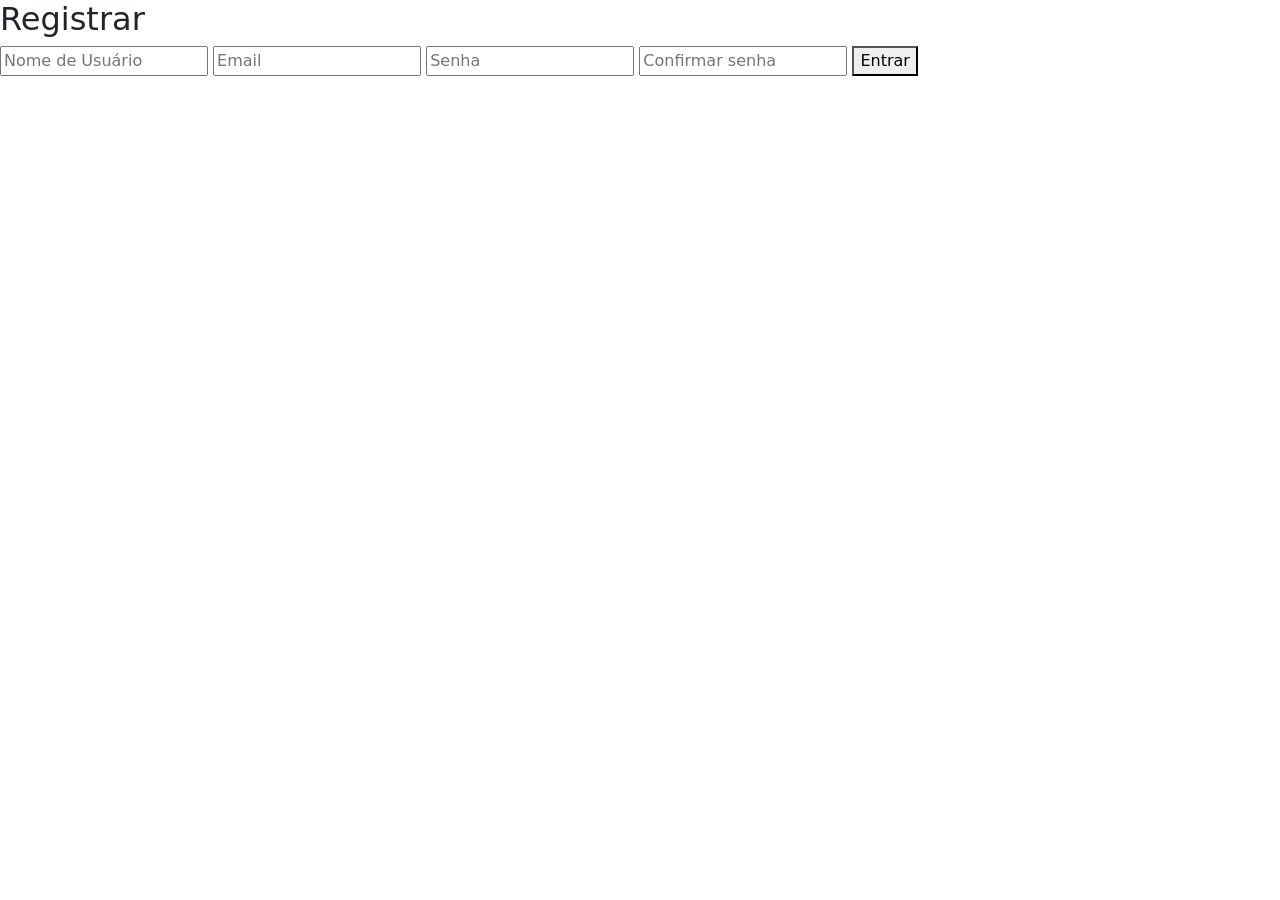
<file: registrar.html>
<!DOCTYPE html>
<html lang="pt">

<head>
    <meta charset="UTF-8">
    <meta name="viewport" content="width=device-width, initial-scale=1.0">
    <link href="https://cdn.jsdelivr.net/npm/bootstrap@5.0.2/dist/css/bootstrap.min.css" rel="stylesheet"
        integrity="sha384-EVSTQN3/azprG1Anm3QDgpJLIm9Nao0Yz1ztcQTwFspd3yD65VohhpuuCOmLASjC" crossorigin="anonymous">
    <script src="https://cdn.jsdelivr.net/npm/bootstrap@5.0.2/dist/js/bootstrap.bundle.min.js"
        integrity="sha384-MrcW6ZMFYlzcLA8Nl+NtUVF0sA7MsXsP1UyJoMp4YLEuNSfAP+JcXn/tWtIaxVXM"
        crossorigin="anonymous"></script>
    <link href="css/style.css" rel="stylesheet">
    <title>Registrar</title>
</head>

<body>
    <div class="login-container">
        <h2>Registrar</h2>
        <input type="text" placeholder="Nome de Usuário">
        <input type="email" placeholder="Email">
        <input type="password" placeholder="Senha">
        <input type="password" placeholder="Confirmar senha">

        <button>Entrar</button>
    </div>
</body>

</html>
</file>
<file: css/style.css>
.corBranca{
    color: white;
}
.corAzul{
    background-color: #36489e;
}
.corCinza{
    background-color:#e6e6e6;
}
.letraMaiuscula{
    text-transform: uppercase;
}
.nomeLivro{
    font-weight: bold;
    text-transform: uppercase;
    font-size: small;
    padding-left: 2px;
    padding-right: 2px;
}
.infoLivroLeitura{
    font-weight: bold;
    text-transform: uppercase;
    font-size: medium;
    padding-left: 3px;
    color: #36489e;
}
.recuoLeituraInfoLivro{
    margin-left: 3%;
}
.nPagina{
    font-size: medium;
    color: black;
}
.checked {
  color: orange;
}
.card{
    display: flex;
    flex-direction: column;
    justify-content: space-between;
    height: 100%;
    color: #36489e;
    width: 12rem;   
    padding: 0px;
}  
.card-body {
  margin-top: auto;
}
.card:hover{
    border: 2px solid grey;
    box-sizing: border-box;
}
.scrolling-wrapper {
    overflow-x: scroll;
    overflow-y: hidden;
    white-space: initial;
}
.fonteCinza{
    color: rgb(197, 197, 197);
}
.imgCard{
    width: 100%;
    height: 18rem;
}
.barraProgresso{
    height: 15px; 
    border-radius: 0px;
}
.cards {
    display: grid;
    grid-column-gap: 10px;
    grid-auto-flow: column;
    overflow-x: scroll;
    scroll-snap-type: x mandatory;
    justify-content: start;
}
.img-leitura{
    height: 30rem;
    width: 20rem;
    margin: 5px;
}
.testeBOX{
    height: 18rem;
    width: 12rem;
    
}
</file>
